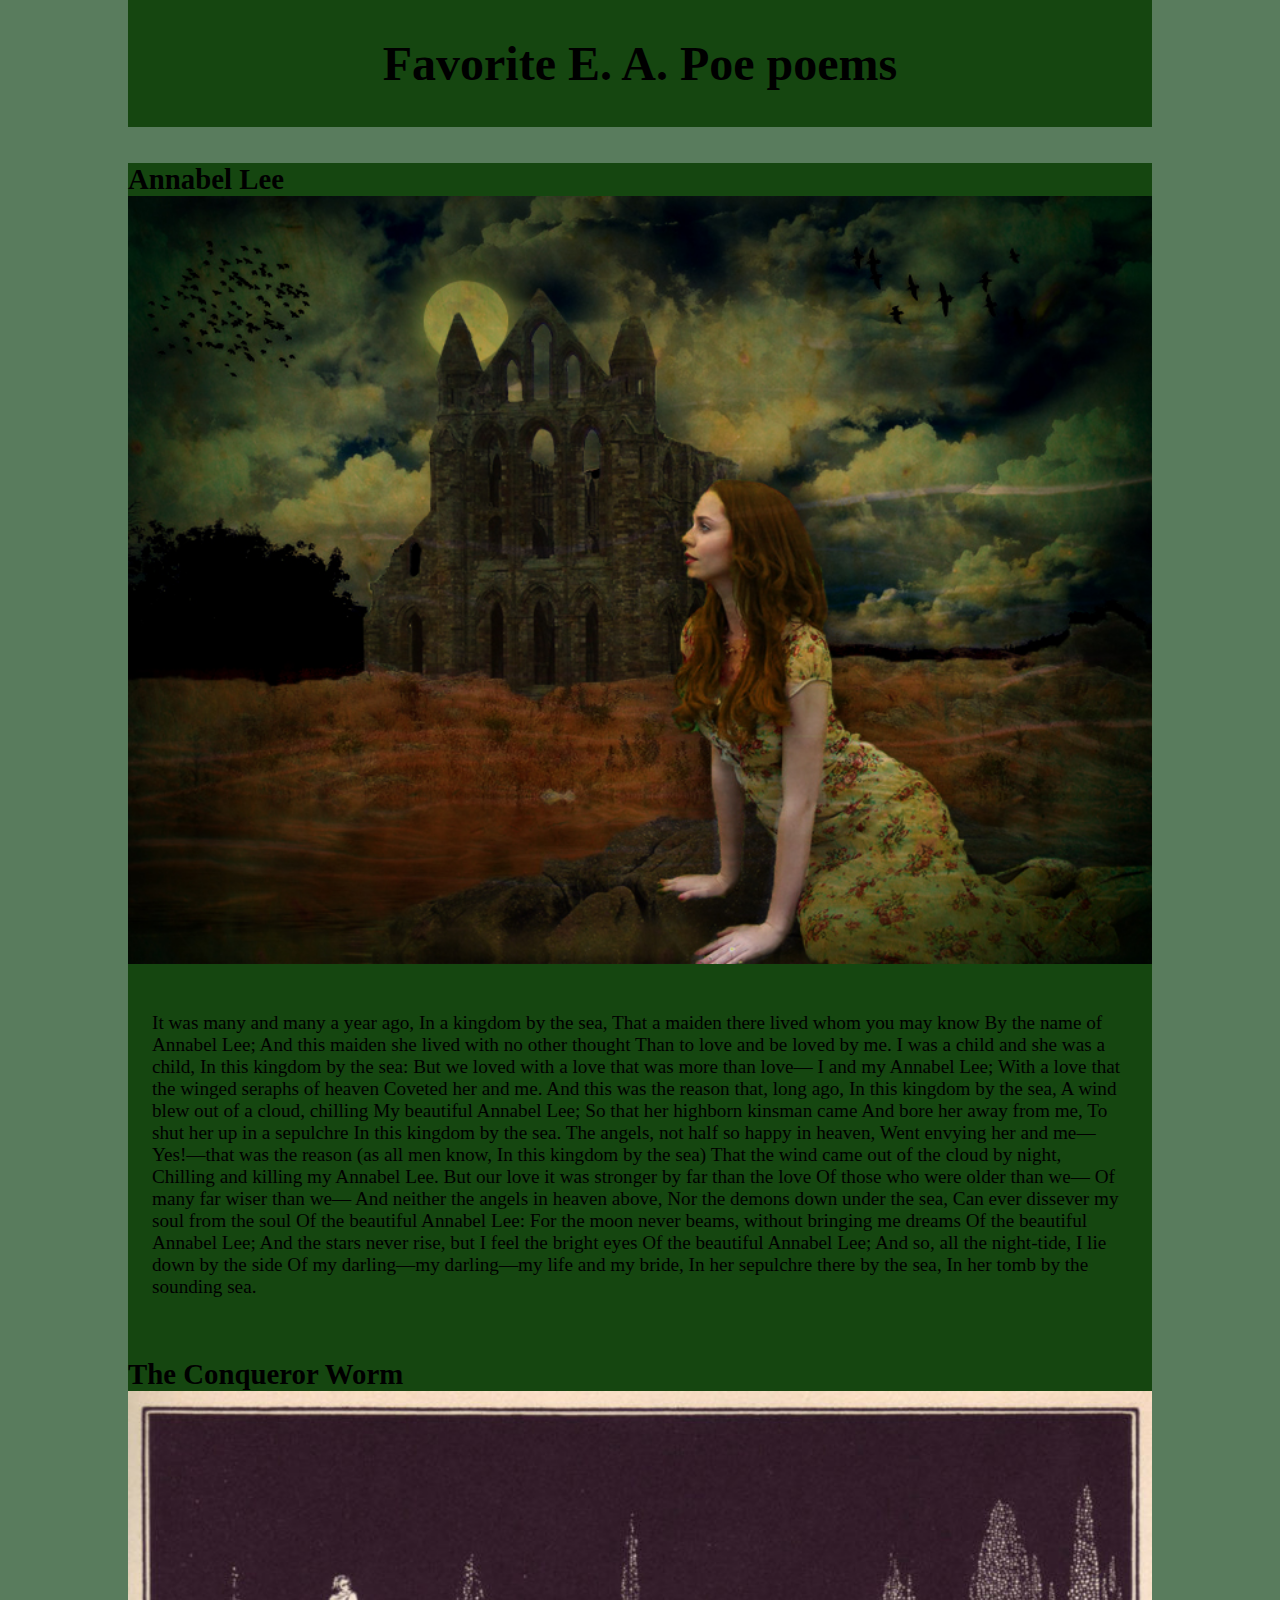
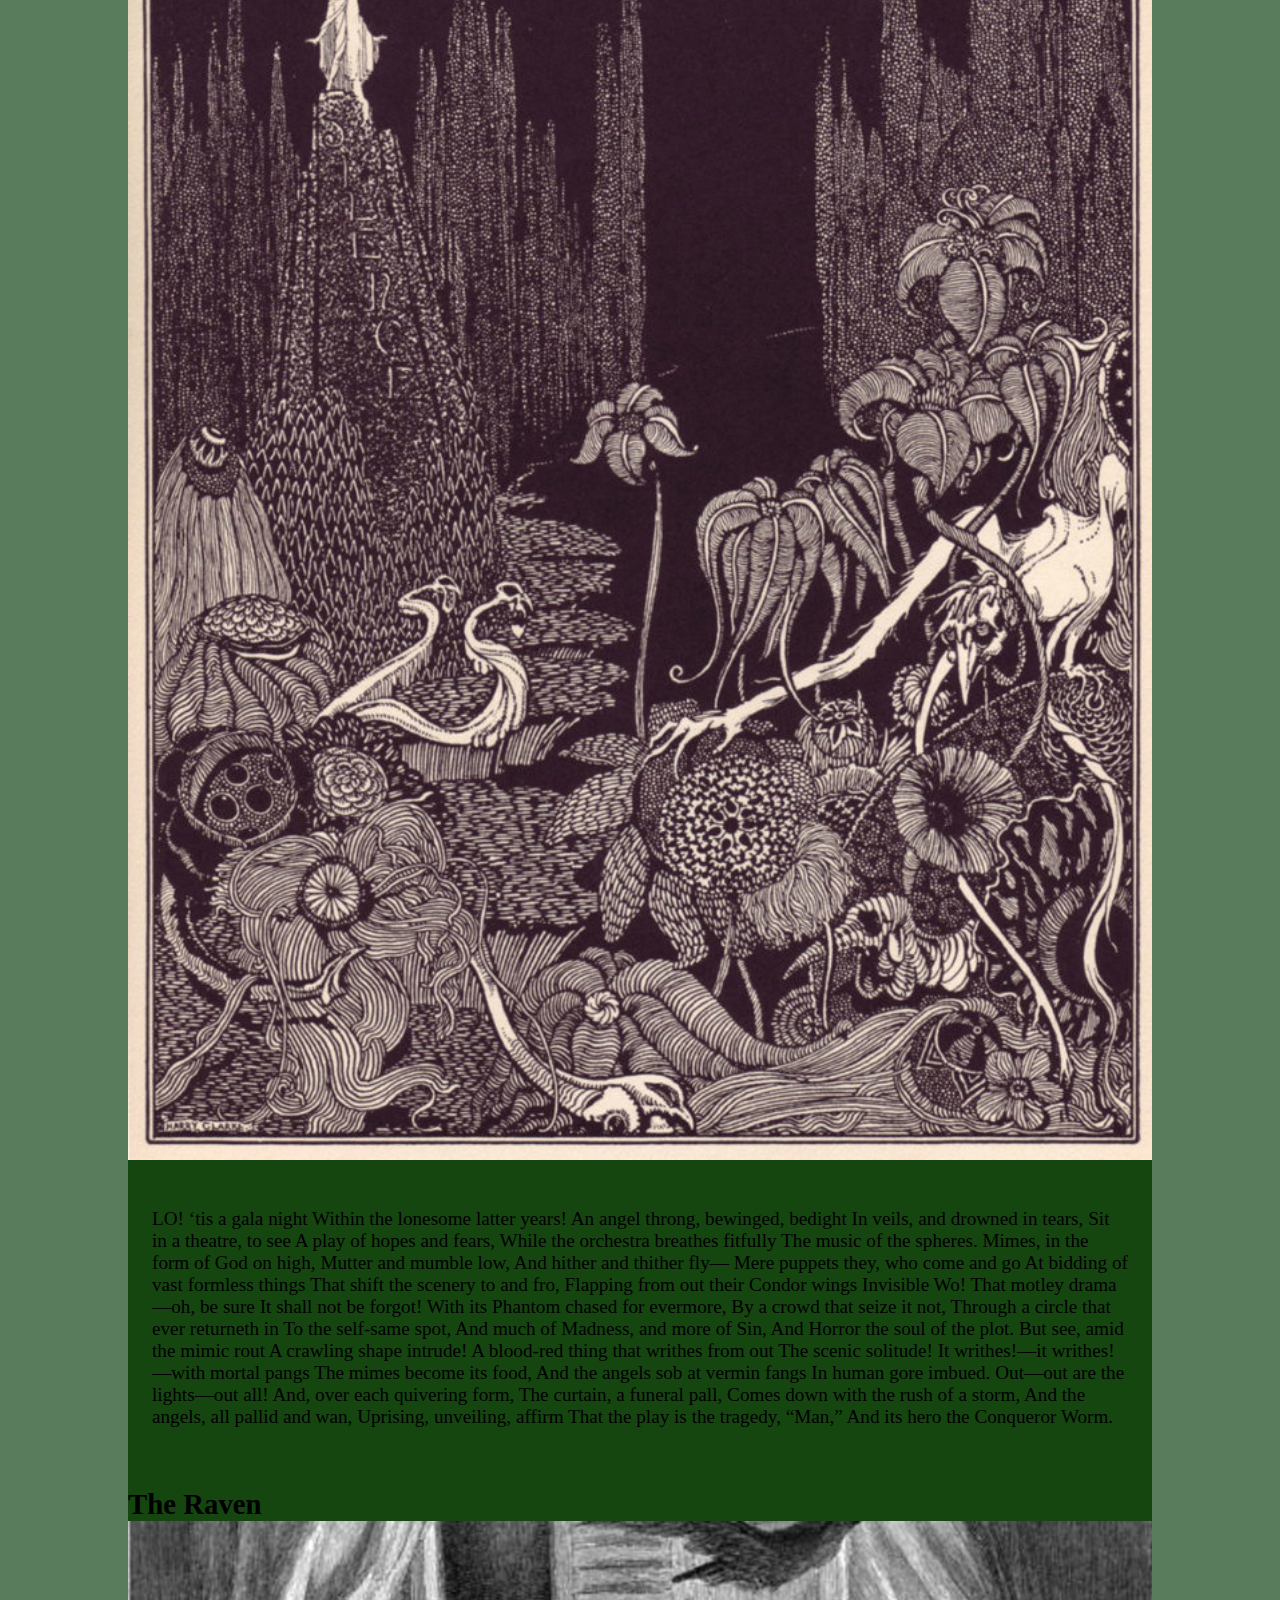
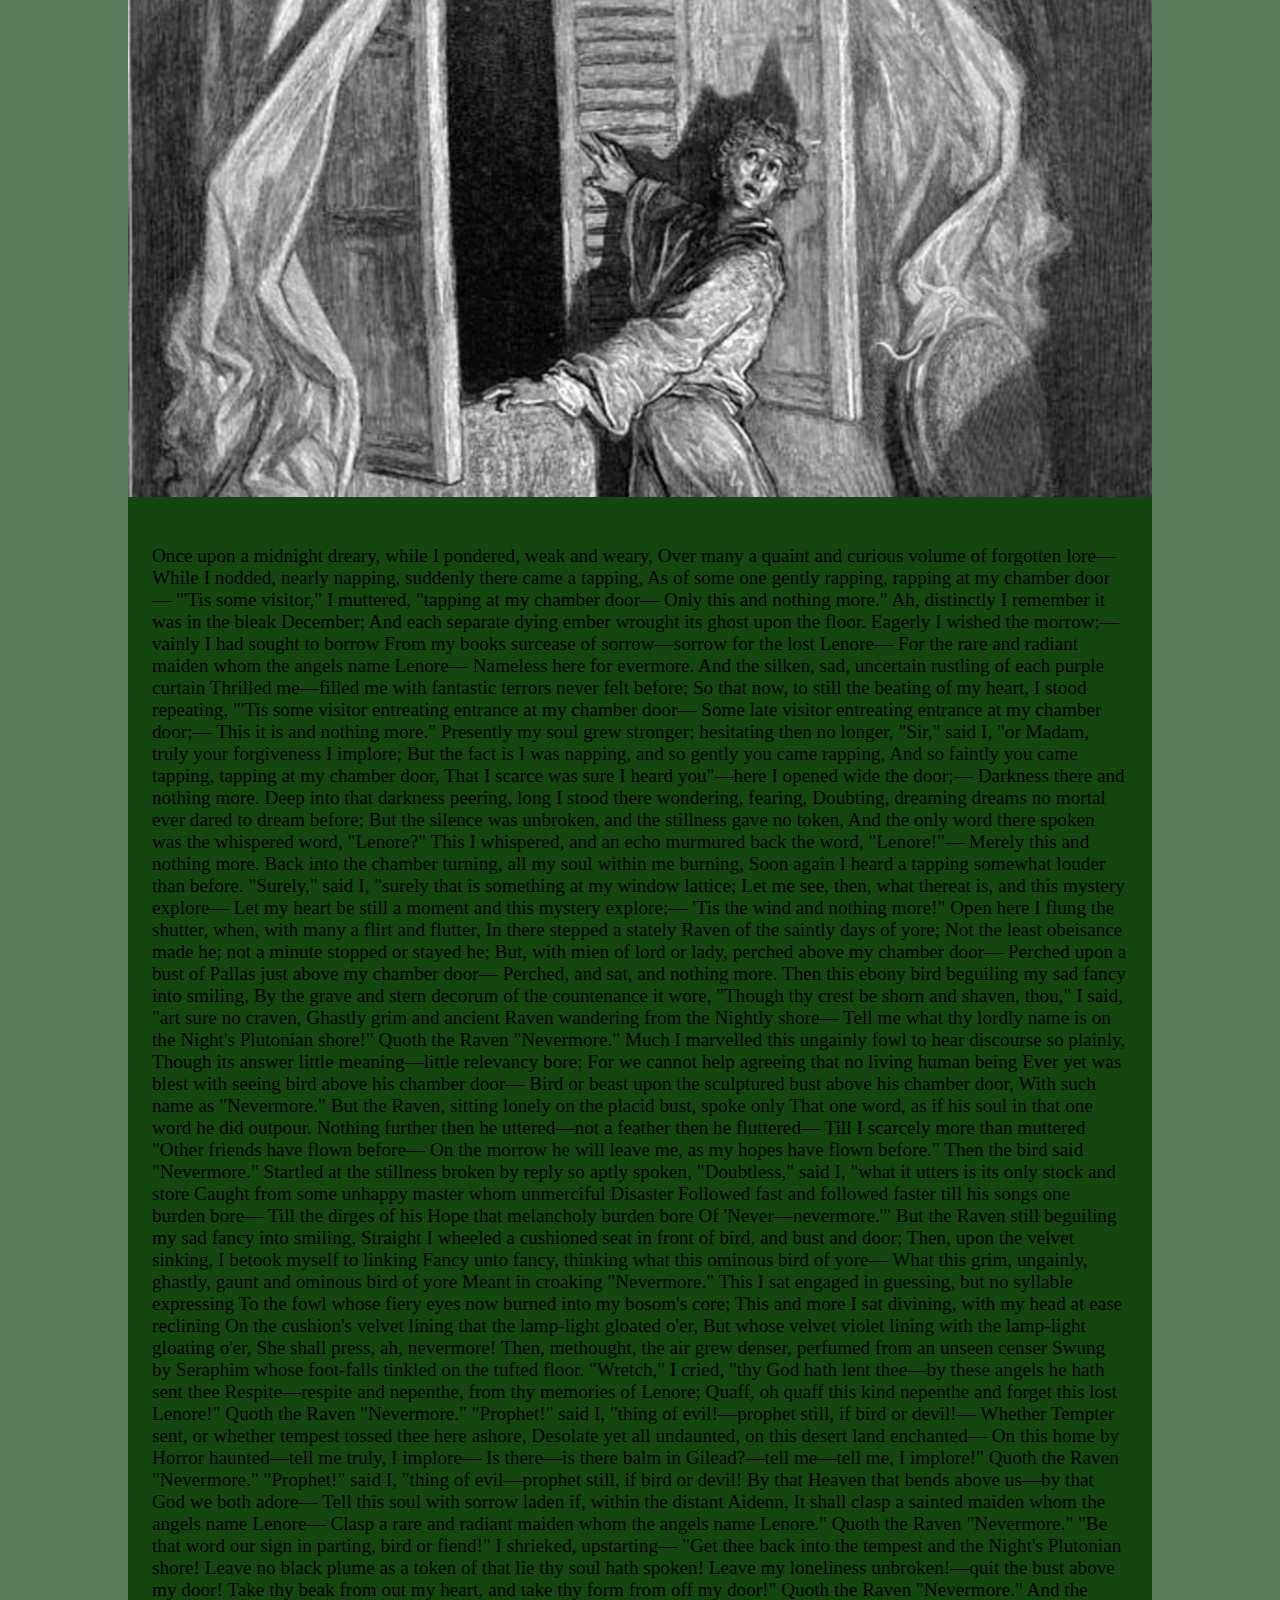
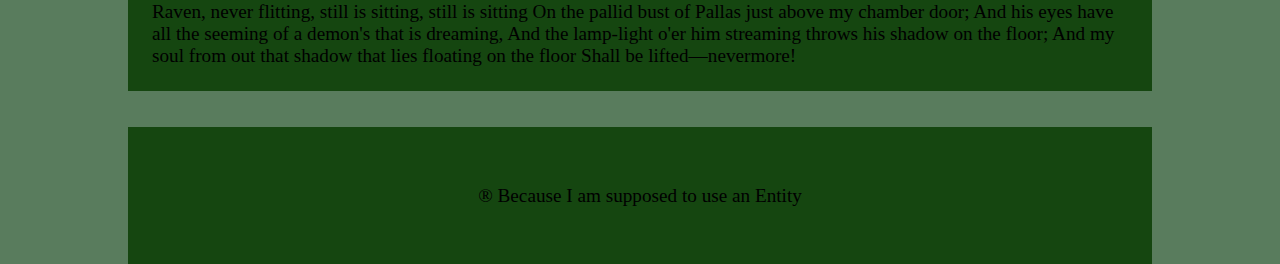
<file: Assignment-4.html>
<!DOCTYPE html>

<html>
   <body>
      <style>
         body {
            width: 100%;
            max-width: 1024px;
            margin: 0 auto;
            background-color: rgb(89, 124, 93);
            font-size: 75%;
         }
         
         header,
         main,
         footer {
            background-color: rgb(21, 70, 16);
            font-size: 1.6em;
         }
         
         header {
            padding: 1.875em 0;
         }
         
         header h1 {
            text-align: center;
         }
         
         h1, h2 {
            margin: 0;
         }
         
         h1 {
            font-size: 2.5em;
         }
         
         section {
            margin: 1.875em 0;
         }
         
         p {
            padding: 1.25em;
         }
         
         figure {
            margin: 0;
            padding: 0;
            text-align: center;
         }
         
         footer {
            text-align: center;
            padding: 3em;
         }
         
         img {
            width: 100%;
            max-width: 100%;
         }
      </style>
      <header><h1>Favorite E. A. Poe poems</h1>
      </header>
   <main>
      <article>
         <section>
            <h2>Annabel Lee</h2>
            <figure>
               <img src="Images/Annabel-Lee.jpg" alt="Artist sketch of Annabel Lee" >
            </figure>
            <p>It was many and many a year ago,
               In a kingdom by the sea,
            That a maiden there lived whom you may know
               By the name of Annabel Lee;
            And this maiden she lived with no other thought
               Than to love and be loved by me.
            
            I was a child and she was a child,
               In this kingdom by the sea:
            But we loved with a love that was more than love—
               I and my Annabel Lee;
            With a love that the winged seraphs of heaven
               Coveted her and me.
            
            And this was the reason that, long ago,
               In this kingdom by the sea,
            A wind blew out of a cloud, chilling
               My beautiful Annabel Lee;
            So that her highborn kinsman came
               And bore her away from me,
            To shut her up in a sepulchre
               In this kingdom by the sea.
            
            The angels, not half so happy in heaven,
               Went envying her and me—
            Yes!—that was the reason (as all men know,
               In this kingdom by the sea)
            That the wind came out of the cloud by night,
               Chilling and killing my Annabel Lee.
            
            But our love it was stronger by far than the love
               Of those who were older than we—
               Of many far wiser than we—
            And neither the angels in heaven above,
               Nor the demons down under the sea,
            Can ever dissever my soul from the soul
               Of the beautiful Annabel Lee:
            
            For the moon never beams, without bringing me dreams
               Of the beautiful Annabel Lee;
            And the stars never rise, but I feel the bright eyes
               Of the beautiful Annabel Lee;
            And so, all the night-tide, I lie down by the side
               Of my darling—my darling—my life and my bride,
               In her sepulchre there by the sea,
               In her tomb by the sounding sea.
            </p>
         </section>
         <section>
            <h2>The Conqueror Worm</h2>
            <figure>
               <img src="Images/Conqueror-Worm.jpg" alt="Artist sketch of Conqueror Worm" >
            </figure>
            <p>LO! ‘tis a gala night
               Within the lonesome latter years!
           An angel throng, bewinged, bedight
               In veils, and drowned in tears,
           Sit in a theatre, to see
               A play of hopes and fears,
           While the orchestra breathes fitfully
               The music of the spheres.
      
           Mimes, in the form of God on high,
               Mutter and mumble low,
           And hither and thither fly—
               Mere puppets they, who come and go
           At bidding of vast formless things
               That shift the scenery to and fro,
           Flapping from out their Condor wings
              Invisible Wo!
      
           That motley drama—oh, be sure
               It shall not be forgot!
           With its Phantom chased for evermore,
               By a crowd that seize it not,
           Through a circle that ever returneth in
               To the self-same spot,
           And much of Madness, and more of Sin,
               And Horror the soul of the plot.
      
           But see, amid the mimic rout
               A crawling shape intrude!
           A blood-red thing that writhes from out
               The scenic solitude!
           It writhes!—it writhes!—with mortal pangs
               The mimes become its food,
           And the angels sob at vermin fangs
               In human gore imbued.
      
           Out—out are the lights—out all!
               And, over each quivering form,
           The curtain, a funeral pall,
               Comes down with the rush of a storm,
           And the angels, all pallid and wan,
               Uprising, unveiling, affirm
           That the play is the tragedy, “Man,”
                And its hero the Conqueror Worm.
         </section>
         <section>
            <h2>The Raven</h2>
            <figure>
               <img src="Images/Raven.jpg" alt="Artist sketch of The Raven" >
            </figure>
            <p>Once upon a midnight dreary, while I pondered, weak and weary,
               Over many a quaint and curious volume of forgotten lore—
               While I nodded, nearly napping, suddenly there came a tapping,
               As of some one gently rapping, rapping at my chamber door—
               "'Tis some visitor," I muttered, "tapping at my chamber door—
                              Only this and nothing more."
               
               Ah, distinctly I remember it was in the bleak December;
               And each separate dying ember wrought its ghost upon the floor.
               Eagerly I wished the morrow;—vainly I had sought to borrow
               From my books surcease of sorrow—sorrow for the lost Lenore—
               For the rare and radiant maiden whom the angels name Lenore—
                              Nameless here for evermore.
               
               And the silken, sad, uncertain rustling of each purple curtain
               Thrilled me—filled me with fantastic terrors never felt before;
               So that now, to still the beating of my heart, I stood repeating,
               "'Tis some visitor entreating entrance at my chamber door—
               Some late visitor entreating entrance at my chamber door;—
                              This it is and nothing more."
               
               Presently my soul grew stronger; hesitating then no longer,
               "Sir," said I, "or Madam, truly your forgiveness I implore;
               But the fact is I was napping, and so gently you came rapping,
               And so faintly you came tapping, tapping at my chamber door,
               That I scarce was sure I heard you"—here I opened wide the door;—
                              Darkness there and nothing more.
               
               Deep into that darkness peering, long I stood there wondering, fearing,
               Doubting, dreaming dreams no mortal ever dared to dream before;
               But the silence was unbroken, and the stillness gave no token,
               And the only word there spoken was the whispered word, "Lenore?"
               This I whispered, and an echo murmured back the word, "Lenore!"—
                              Merely this and nothing more.
               
               Back into the chamber turning, all my soul within me burning,
               Soon again I heard a tapping somewhat louder than before.
               "Surely," said I, "surely that is something at my window lattice;
               Let me see, then, what thereat is, and this mystery explore—
               Let my heart be still a moment and this mystery explore;—
                              'Tis the wind and nothing more!"
               
               Open here I flung the shutter, when, with many a flirt and flutter,
               In there stepped a stately Raven of the saintly days of yore;
               Not the least obeisance made he; not a minute stopped or stayed he;
               But, with mien of lord or lady, perched above my chamber door—
               Perched upon a bust of Pallas just above my chamber door—
                              Perched, and sat, and nothing more.
               
               Then this ebony bird beguiling my sad fancy into smiling,
               By the grave and stern decorum of the countenance it wore,
               "Though thy crest be shorn and shaven, thou," I said, "art sure no craven,
               Ghastly grim and ancient Raven wandering from the Nightly shore—
               Tell me what thy lordly name is on the Night's Plutonian shore!"
                              Quoth the Raven "Nevermore."
               
               Much I marvelled this ungainly fowl to hear discourse so plainly,
               Though its answer little meaning—little relevancy bore;
               For we cannot help agreeing that no living human being
               Ever yet was blest with seeing bird above his chamber door—
               Bird or beast upon the sculptured bust above his chamber door,
                              With such name as "Nevermore."
               
               But the Raven, sitting lonely on the placid bust, spoke only
               That one word, as if his soul in that one word he did outpour.
               Nothing further then he uttered—not a feather then he fluttered—
               Till I scarcely more than muttered "Other friends have flown before—
               On the morrow he will leave me, as my hopes have flown before."
                              Then the bird said "Nevermore."
               
               Startled at the stillness broken by reply so aptly spoken,
               "Doubtless," said I, "what it utters is its only stock and store
               Caught from some unhappy master whom unmerciful Disaster
               Followed fast and followed faster till his songs one burden bore—
               Till the dirges of his Hope that melancholy burden bore
                              Of 'Never—nevermore.'"
               
               But the Raven still beguiling my sad fancy into smiling,
               Straight I wheeled a cushioned seat in front of bird, and bust and door;
               Then, upon the velvet sinking, I betook myself to linking
               Fancy unto fancy, thinking what this ominous bird of yore—
               What this grim, ungainly, ghastly, gaunt and ominous bird of yore
                              Meant in croaking "Nevermore."
               
               This I sat engaged in guessing, but no syllable expressing
               To the fowl whose fiery eyes now burned into my bosom's core;
               This and more I sat divining, with my head at ease reclining
               On the cushion's velvet lining that the lamp-light gloated o'er,
               But whose velvet violet lining with the lamp-light gloating o'er,
                              She shall press, ah, nevermore!
               
               Then, methought, the air grew denser, perfumed from an unseen censer
               Swung by Seraphim whose foot-falls tinkled on the tufted floor.
               "Wretch," I cried, "thy God hath lent thee—by these angels he hath sent thee
               Respite—respite and nepenthe, from thy memories of Lenore;
               Quaff, oh quaff this kind nepenthe and forget this lost Lenore!"
                              Quoth the Raven "Nevermore."
               
               "Prophet!" said I, "thing of evil!—prophet still, if bird or devil!—
               Whether Tempter sent, or whether tempest tossed thee here ashore,
               Desolate yet all undaunted, on this desert land enchanted—
               On this home by Horror haunted—tell me truly, I implore—
               Is there—is there balm in Gilead?—tell me—tell me, I implore!"
                              Quoth the Raven "Nevermore."
               
               "Prophet!" said I, "thing of evil—prophet still, if bird or devil!
               By that Heaven that bends above us—by that God we both adore—
               Tell this soul with sorrow laden if, within the distant Aidenn,
               It shall clasp a sainted maiden whom the angels name Lenore—
               Clasp a rare and radiant maiden whom the angels name Lenore."
                              Quoth the Raven "Nevermore."
               
               "Be that word our sign in parting, bird or fiend!" I shrieked, upstarting—
               "Get thee back into the tempest and the Night's Plutonian shore!
               Leave no black plume as a token of that lie thy soul hath spoken!
               Leave my loneliness unbroken!—quit the bust above my door!
               Take thy beak from out my heart, and take thy form from off my door!"
                              Quoth the Raven "Nevermore."
               
               And the Raven, never flitting, still is sitting, still is sitting
               On the pallid bust of Pallas just above my chamber door;
               And his eyes have all the seeming of a demon's that is dreaming,
               And the lamp-light o'er him streaming throws his shadow on the floor;
               And my soul from out that shadow that lies floating on the floor
                              Shall be lifted—nevermore!
            </p>  
         </section>
      </article>
   </main>
   <footer>&reg; Because I am supposed to use an Entity
   </footer>
   </body>
</html>
</file>
